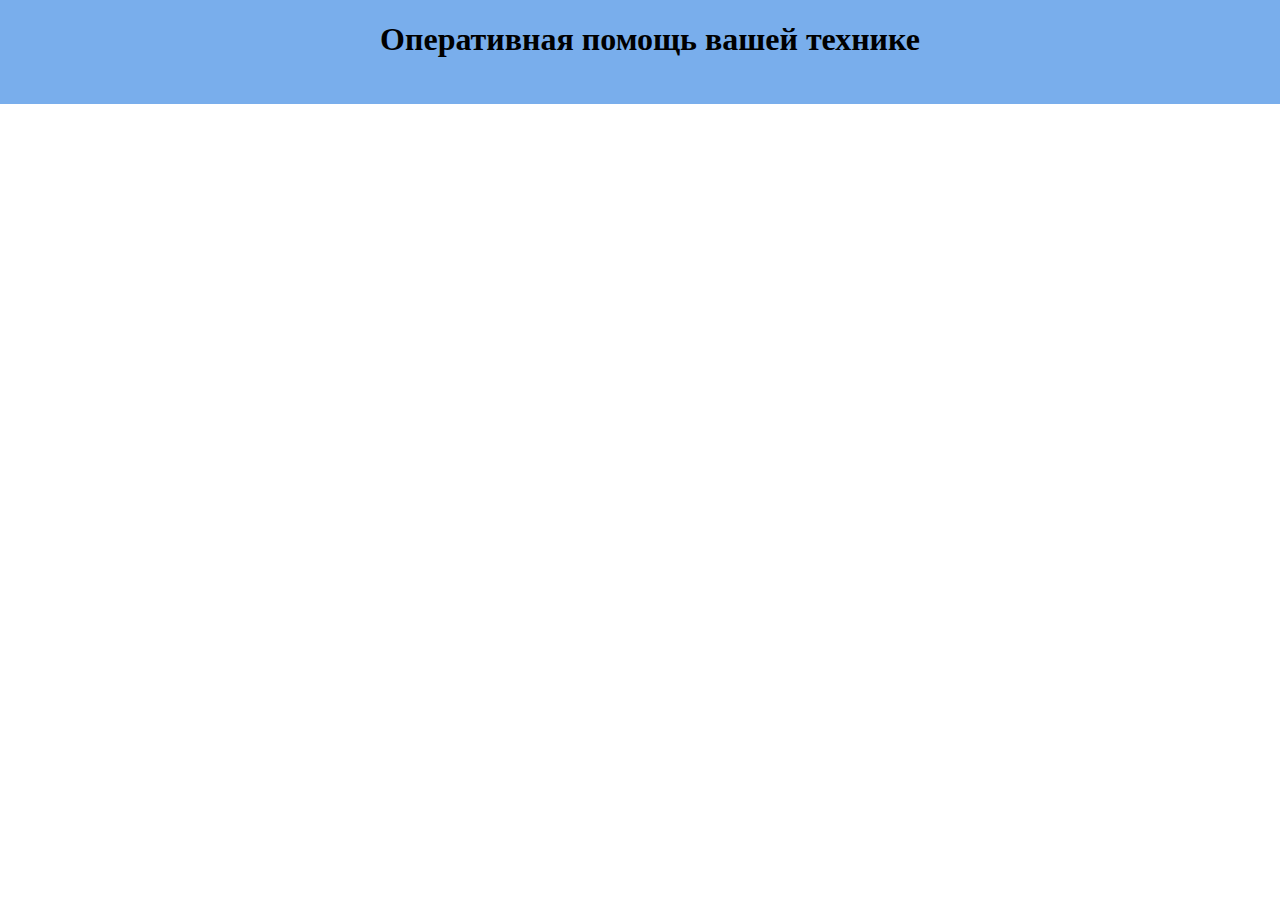
<file: sait/index.html>
﻿<!DOCTYPE html>
<html lang="en">
<head>
    <meta charset="UTF-8">
    <meta name="viewport" content="width=device-width, initial-scale=1.0">
    <title>sait</title>
    <link href="https://fonts.googleapis.com/css2?family=Open+Sans&display=swap" rel="stylesheet">
    <link rel="preconnect" href="https://cdnjs.cloudflare.com/ajax/libs/normalize/8.0.1/normalize.min.css">
    <link rel="stylesheet" href="css/loli.css">

</head>
<body>
 <header>
     <div class="frame1">
         <div class="texhr">
             <h1>Оперативная помощь вашей технике</h1>
         </div>
     </div>
     


 </header>
</body>
</html>
</file>
<file: sait/css/loli.css>
body, html {
    height: 100%;
}
.frame1 {
    background-image: url(../img/line.png);
    background-position: center;
    text-align: center;
    position: absolute;
    width: 1300px;
    height: 104px;
    left: 0px;
    top: 0px;
}
</file>
